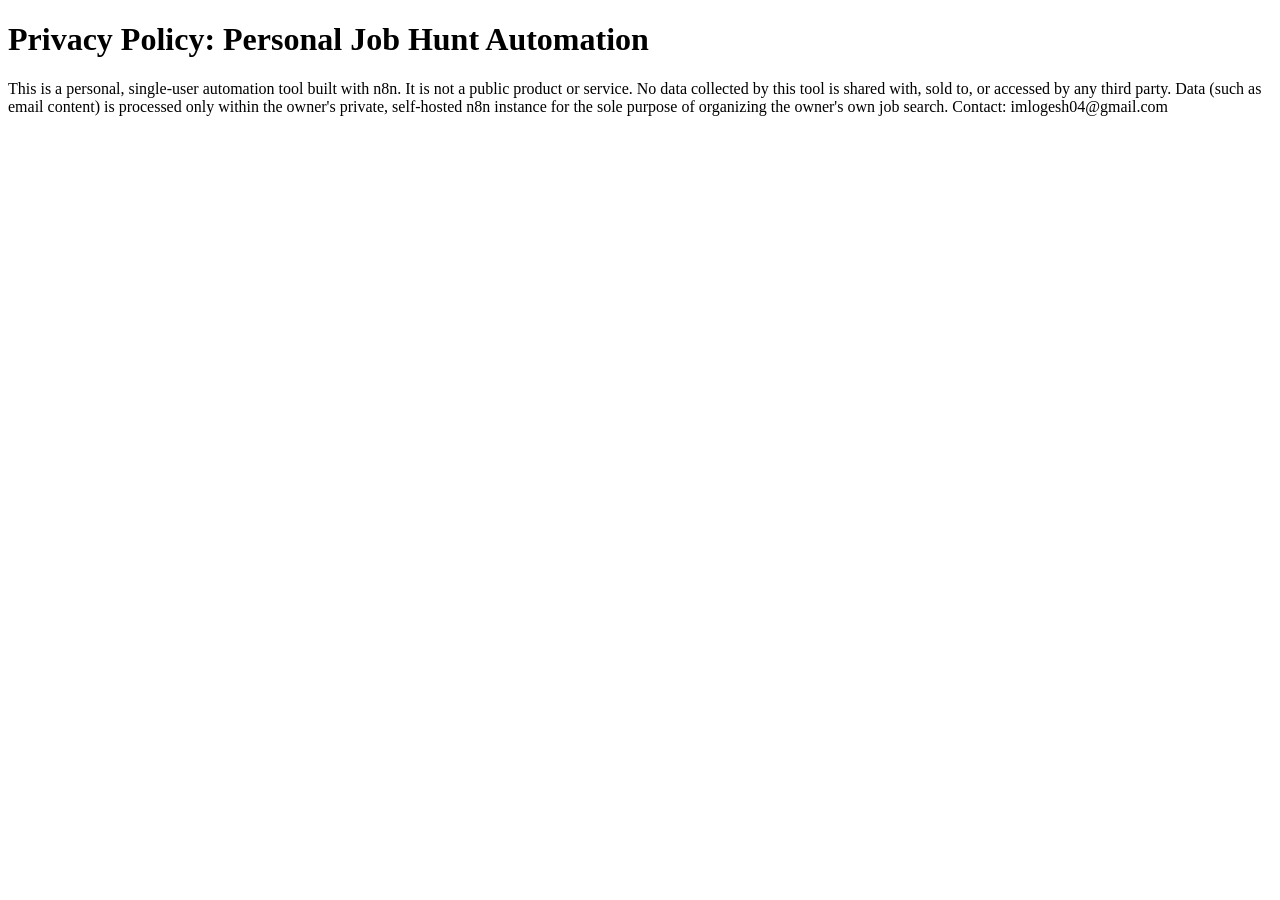
<file: privacy.html>
<!-- privacy.html -->
<!doctype html><html><head><meta charset="utf-8"><title>Privacy Policy</title></head>
<body>
<h1>Privacy Policy: Personal Job Hunt Automation</h1>
<p>This is a personal, single-user automation tool built with n8n.
  It is not a public product or service. No data collected by this tool is shared with, sold to, or accessed by any third party.
  Data (such as email content) is processed only within the owner's private, self-hosted n8n instance for the sole purpose of organizing the owner's own job search.
  Contact: imlogesh04@gmail.com</p>
</body></html>
</file>
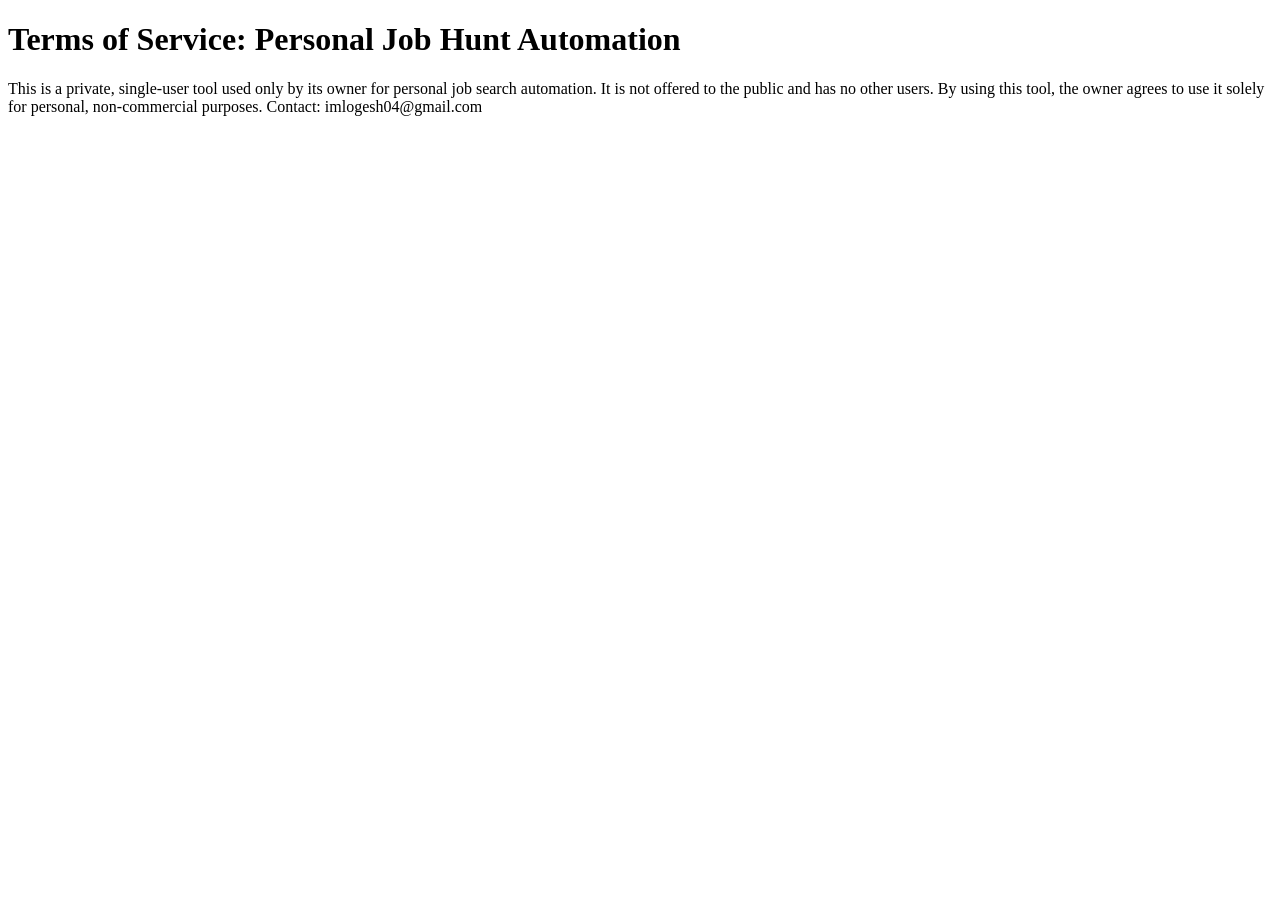
<file: terms.html>
<!-- terms.html -->
<!doctype html><html><head><meta charset="utf-8"><title>Terms of Service</title></head>
<body>
<h1>Terms of Service: Personal Job Hunt Automation</h1>
<p>This is a private, single-user tool used only by its owner for personal job search automation.
  It is not offered to the public and has no other users.
  By using this tool, the owner agrees to use it solely for personal, non-commercial purposes.
  Contact: imlogesh04@gmail.com</p>
</body></html>
</file>
